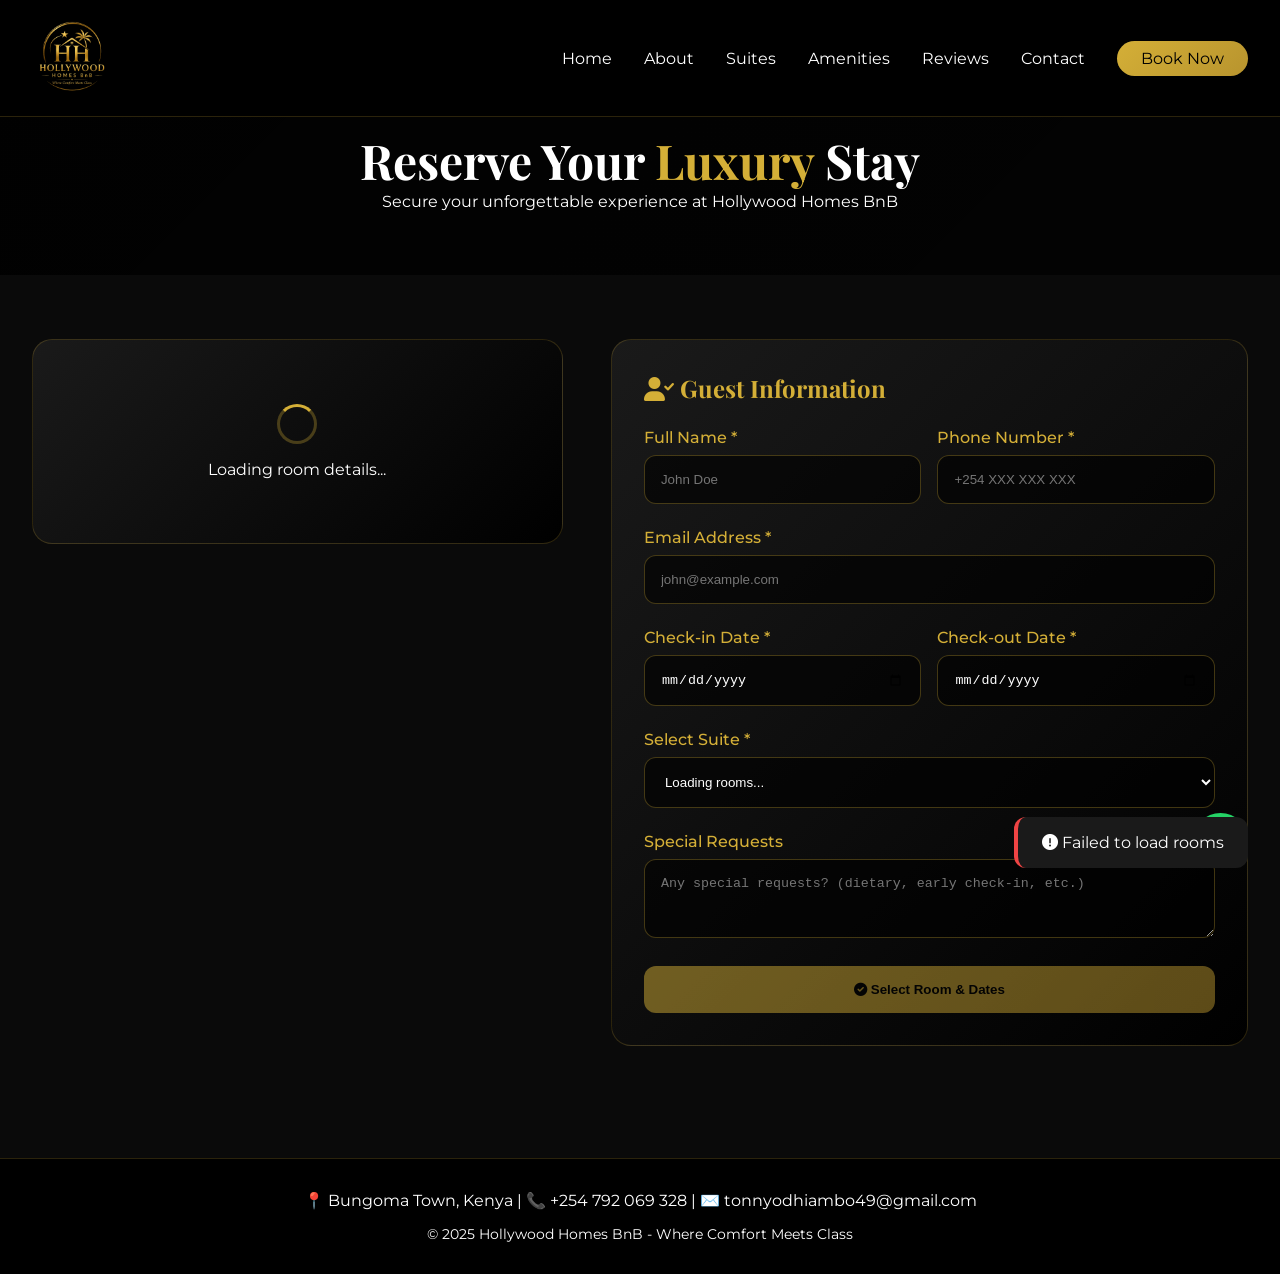
<file: hollywood-homes-bnb/booking.html>
<!DOCTYPE html>
<html lang="en">
<head>
    <meta charset="UTF-8">
    <meta name="viewport" content="width=device-width, initial-scale=1.0">
    <title>Book Your Stay | Hollywood Homes BnB - KES</title>
    <link rel="stylesheet" href="https://cdnjs.cloudflare.com/ajax/libs/font-awesome/6.0.0-beta3/css/all.min.css">
    <link href="https://fonts.googleapis.com/css2?family=Playfair+Display:wght@400;500;600;700;800&family=Montserrat:wght@300;400;500;600;700&display=swap" rel="stylesheet">
    <style>
        * { margin: 0; padding: 0; box-sizing: border-box; }
        :root { --gold: #D4AF37; --gold-dark: #B8942E; --dark: #0a0a0a; --darker: #000000; --gray: #1a1a1a; --success: #10b981; --danger: #ef4444; --warning: #f59e0b; }
        body { font-family: 'Montserrat', sans-serif; background: var(--dark); color: white; }
        h1, h2, h3 { font-family: 'Playfair Display', serif; }
        
        .navbar { position: fixed; top: 0; width: 100%; padding: 1rem 0; background: rgba(0,0,0,0.95); backdrop-filter: blur(20px); z-index: 1000; border-bottom: 1px solid rgba(212,175,55,0.2); }
        .container { max-width: 1400px; margin: 0 auto; padding: 0 2rem; }
        .nav-container { display: flex; justify-content: space-between; align-items: center; }
        .logo-img {
            height: 80px;
            width: auto;
            cursor: pointer;
            transition: all 0.3s ease;
        }
        .logo-img:hover {
            transform: scale(1.02);
            filter: drop-shadow(0 0 5px rgba(212, 175, 55, 0.5));
        }
        @media (max-width: 768px) {
            .logo-img { height: 45px; }
        }
        .nav-links { display: flex; gap: 2rem; list-style: none; }
        .nav-links a { color: white; text-decoration: none; transition: all 0.3s; cursor: pointer; }
        .nav-links a:hover { color: var(--gold); }
        .book-now-btn { background: linear-gradient(135deg, var(--gold), var(--gold-dark)); color: #000 !important; padding: 0.5rem 1.5rem !important; border-radius: 50px; }
        .mobile-menu { display: none; font-size: 1.5rem; cursor: pointer; color: var(--gold); }
        
        .page-header { padding: 8rem 0 4rem; text-align: center; background: linear-gradient(135deg, rgba(0,0,0,0.9), rgba(0,0,0,0.7)), url('https://images.pexels.com/photos/2587054/pexels-photo-2587054.jpeg'); background-size: cover; }
        .page-header h1 { font-size: 3rem; } .page-header h1 span { color: var(--gold); }
        
        .booking-container { padding: 4rem 0; }
        .booking-grid { display: grid; grid-template-columns: 1fr 1.2fr; gap: 3rem; }
        .booking-summary { background: linear-gradient(135deg, var(--gray), var(--darker)); border-radius: 20px; padding: 2rem; border: 1px solid rgba(212,175,55,0.2); position: sticky; top: 100px; height: fit-content; }
        .summary-title { font-size: 1.3rem; margin-bottom: 1.5rem; padding-bottom: 1rem; border-bottom: 1px solid rgba(212,175,55,0.2); display: flex; align-items: center; gap: 10px; color: var(--gold); }
        .room-detail { display: flex; gap: 1.5rem; margin-bottom: 1.5rem; padding-bottom: 1.5rem; border-bottom: 1px solid rgba(255,255,255,0.1); }
        .room-detail img { width: 100px; height: 100px; object-fit: cover; border-radius: 12px; }
        .room-detail h3 { color: var(--gold); margin-bottom: 0.5rem; }
        .room-price { color: var(--gold); font-size: 1.2rem; font-weight: 700; }
        .booking-dates { margin-bottom: 1.5rem; padding-bottom: 1.5rem; border-bottom: 1px solid rgba(255,255,255,0.1); }
        .date-item { display: flex; justify-content: space-between; padding: 0.5rem; background: rgba(0,0,0,0.3); border-radius: 10px; margin-bottom: 0.5rem; }
        .price-breakdown { margin-bottom: 1.5rem; padding-bottom: 1.5rem; border-bottom: 1px solid rgba(255,255,255,0.1); }
        .price-row { display: flex; justify-content: space-between; margin-bottom: 0.8rem; color: #ccc; }
        .price-row.total { font-size: 1.2rem; font-weight: 700; color: var(--gold); margin-top: 0.8rem; padding-top: 0.8rem; border-top: 1px solid rgba(255,255,255,0.1); }
        
        /* Availability Alert Styles - ENHANCED */
        .availability-alert {
            margin: 20px 0;
            padding: 0;
            border-radius: 16px;
            overflow: hidden;
            animation: slideDown 0.5s ease;
        }
        @keyframes slideDown {
            from { opacity: 0; transform: translateY(-20px); }
            to { opacity: 1; transform: translateY(0); }
        }
        .alert-available {
            background: linear-gradient(135deg, rgba(16,185,129,0.15), rgba(16,185,129,0.05));
            border-left: 5px solid var(--success);
            border-top: 1px solid rgba(16,185,129,0.3);
            border-right: 1px solid rgba(16,185,129,0.3);
            border-bottom: 1px solid rgba(16,185,129,0.3);
        }
        .alert-unavailable {
            background: linear-gradient(135deg, rgba(239,68,68,0.2), rgba(239,68,68,0.08));
            border-left: 5px solid var(--danger);
            border-top: 1px solid rgba(239,68,68,0.3);
            border-right: 1px solid rgba(239,68,68,0.3);
            border-bottom: 1px solid rgba(239,68,68,0.3);
            animation: shake 0.5s ease;
        }
        @keyframes shake {
            0%, 100% { transform: translateX(0); }
            25% { transform: translateX(-5px); }
            75% { transform: translateX(5px); }
        }
        .alert-checking {
            background: linear-gradient(135deg, rgba(212,175,55,0.15), rgba(212,175,55,0.05));
            border-left: 5px solid var(--gold);
            border-top: 1px solid rgba(212,175,55,0.3);
            border-right: 1px solid rgba(212,175,55,0.3);
            border-bottom: 1px solid rgba(212,175,55,0.3);
        }
        .alert-content {
            padding: 18px 20px;
            display: flex;
            align-items: center;
            gap: 15px;
            flex-wrap: wrap;
        }
        .alert-icon {
            font-size: 28px;
            width: 50px;
            height: 50px;
            display: flex;
            align-items: center;
            justify-content: center;
            border-radius: 50%;
            background: rgba(0,0,0,0.3);
        }
        .alert-message {
            flex: 1;
        }
        .alert-title {
            font-weight: 800;
            font-size: 1.1rem;
            margin-bottom: 5px;
        }
        .alert-description {
            font-size: 0.85rem;
            opacity: 0.9;
        }
        .alert-available .alert-icon { color: var(--success); }
        .alert-available .alert-title { color: var(--success); }
        .alert-unavailable .alert-icon { color: var(--danger); }
        .alert-unavailable .alert-title { color: var(--danger); }
        .alert-checking .alert-icon { color: var(--gold); }
        .alert-checking .alert-title { color: var(--gold); }
        
        /* Alternative Dates Suggestion Box */
        .suggestion-box {
            margin-top: 15px;
            padding: 15px;
            background: rgba(0,0,0,0.4);
            border-radius: 12px;
            border: 1px dashed rgba(212,175,55,0.3);
        }
        .suggestion-box p {
            color: #ccc;
            font-size: 0.85rem;
            margin-bottom: 10px;
        }
        .suggestion-dates {
            display: flex;
            gap: 10px;
            flex-wrap: wrap;
        }
        .suggestion-btn {
            background: rgba(212,175,55,0.2);
            border: 1px solid var(--gold);
            color: var(--gold);
            padding: 8px 15px;
            border-radius: 25px;
            cursor: pointer;
            font-size: 0.8rem;
            transition: all 0.3s;
        }
        .suggestion-btn:hover {
            background: var(--gold);
            color: #000;
        }
        
        .booking-form { background: linear-gradient(135deg, var(--gray), var(--darker)); border-radius: 20px; padding: 2rem; border: 1px solid rgba(212,175,55,0.2); }
        .form-group { margin-bottom: 1.5rem; }
        .form-group label { display: block; margin-bottom: 0.5rem; color: var(--gold); font-weight: 500; }
        .form-group input, .form-group textarea, .form-group select { width: 100%; padding: 1rem; background: rgba(0,0,0,0.6); border: 1px solid rgba(212,175,55,0.3); color: white; border-radius: 12px; }
        .form-group input:focus, .form-group textarea:focus, .form-group select:focus { outline: none; border-color: var(--gold); }
        .form-row { display: grid; grid-template-columns: 1fr 1fr; gap: 1rem; }
        .btn-submit { width: 100%; padding: 1rem; background: linear-gradient(135deg, var(--gold), var(--gold-dark)); color: #000; border: none; border-radius: 12px; font-weight: 700; cursor: pointer; transition: all 0.3s; }
        .btn-submit:hover { transform: translateY(-2px); }
        .btn-submit:disabled { opacity: 0.5; cursor: not-allowed; transform: none; }
        
        .modal { display: none; position: fixed; top: 0; left: 0; width: 100%; height: 100%; background: rgba(0,0,0,0.95); z-index: 2000; justify-content: center; align-items: center; }
        .modal-content { background: var(--gray); max-width: 500px; width: 90%; padding: 2rem; border-radius: 20px; border: 1px solid var(--gold); text-align: center; }
        .modal-content i { font-size: 4rem; color: var(--success); margin-bottom: 1rem; }
        .booking-ref { background: rgba(0,0,0,0.5); padding: 1rem; border-radius: 10px; font-family: monospace; margin: 1rem 0; color: var(--gold); }
        
        .toast { position: fixed; bottom: 2rem; right: 2rem; background: var(--gray); padding: 1rem 1.5rem; border-radius: 12px; border-left: 4px solid var(--gold); z-index: 1100; animation: slideIn 0.3s ease; }
        @keyframes slideIn { from { transform: translateX(100%); opacity: 0; } to { transform: translateX(0); opacity: 1; } }
        
        .loading { text-align: center; padding: 2rem; }
        .spinner { width: 40px; height: 40px; border: 3px solid rgba(212,175,55,0.3); border-top-color: var(--gold); border-radius: 50%; animation: spin 1s linear infinite; margin: 0 auto 1rem; }
        @keyframes spin { to { transform: rotate(360deg); } }
        
        .whatsapp-float { position: fixed; bottom: 2rem; right: 2rem; background: #25D366; width: 55px; height: 55px; border-radius: 50%; display: flex; align-items: center; justify-content: center; font-size: 1.8rem; color: white; z-index: 1000; animation: pulse 2s infinite; text-decoration: none; }
        @keyframes pulse { 0% { box-shadow: 0 0 0 0 rgba(37,211,102,0.4); } 70% { box-shadow: 0 0 0 15px rgba(37,211,102,0); } 100% { box-shadow: 0 0 0 0 rgba(37,211,102,0); } }
        
        footer { background: var(--darker); padding: 2rem 0; text-align: center; border-top: 1px solid rgba(212,175,55,0.2); margin-top: 3rem; }
        
        @media (max-width: 968px) {
            .booking-grid { grid-template-columns: 1fr; }
            .nav-links { display: none; flex-direction: column; position: absolute; top: 100%; left: 0; width: 100%; background: rgba(0,0,0,0.95); padding: 1rem; }
            .nav-links.show { display: flex; }
            .mobile-menu { display: block; }
            .form-row { grid-template-columns: 1fr; }
            .alert-content { flex-direction: column; text-align: center; }
            .alert-icon { margin: 0 auto; }
        }
    </style>
</head>
<body>

<div class="navbar">
    <div class="container nav-container">
        <div class="logo" onclick="window.location.href='index.html'">
            <img src="images/logo.png" alt="Hollywood Homes BnB" class="logo-img">
        </div>
        <div class="mobile-menu" id="mobileMenu"><i class="fas fa-bars"></i></div>
        <ul class="nav-links" id="navLinks">
            <li><a href="index.html">Home</a></li>
            <li><a href="index.html#about">About</a></li>
            <li><a href="index.html#rooms">Suites</a></li>
            <li><a href="index.html#amenities">Amenities</a></li>
            <li><a href="index.html#testimonials">Reviews</a></li>
            <li><a href="index.html#contact">Contact</a></li>
            <li><a href="booking.html" class="book-now-btn">Book Now</a></li>
        </ul>
    </div>
</div>

<section class="page-header">
    <div class="container"><h1>Reserve Your <span>Luxury</span> Stay</h1><p>Secure your unforgettable experience at Hollywood Homes BnB</p></div>
</section>

<section class="booking-container">
    <div class="container">
        <div class="booking-grid">
            <div class="booking-summary" id="bookingSummary"><div class="loading"><div class="spinner"></div><p>Loading room details...</p></div></div>
            <div class="booking-form">
                <h2 style="margin-bottom: 1.5rem; color: var(--gold);"><i class="fas fa-user-check"></i> Guest Information</h2>
                <form id="bookingForm">
                    <div class="form-row"><div class="form-group"><label>Full Name *</label><input type="text" id="fullname" required placeholder="John Doe"></div><div class="form-group"><label>Phone Number *</label><input type="tel" id="phone" required placeholder="+254 XXX XXX XXX"></div></div>
                    <div class="form-group"><label>Email Address *</label><input type="email" id="email" required placeholder="john@example.com"></div>
                    <div class="form-row"><div class="form-group"><label>Check-in Date *</label><input type="date" id="checkin" required></div><div class="form-group"><label>Check-out Date *</label><input type="date" id="checkout" required></div></div>
                    <div class="form-group"><label>Select Suite *</label><select id="roomSelect" required><option value="">Loading rooms...</option></select></div>
                    <div class="form-group">
                        <label>Special Requests</label>
                        <textarea id="specialRequests" rows="3" placeholder="Any special requests? (dietary, early check-in, etc.)"></textarea>
                    </div>
                    
                    <!-- Enhanced Availability Alert Container -->
                    <div id="availabilityAlert" style="display: none;"></div>
                    
                    <button type="submit" class="btn-submit" id="submitBtn" disabled><i class="fas fa-check-circle"></i> Select Room & Dates</button>
                </form>
            </div>
        </div>
    </div>
</section>

<div class="modal" id="successModal">
    <div class="modal-content">
        <i class="fas fa-check-circle"></i>
        <h2>Booking Request Sent!</h2>
        <p>Your booking request has been received. Please complete payment to confirm your reservation.</p>
        <div class="booking-ref" id="bookingRef"></div>
        <div style="margin-top: 15px;">
            <button class="btn-submit" onclick="closeModal()" style="margin: 5px;">View My Booking</button>
        </div>
    </div>
</div>

<footer>
    <div class="container">
        <p>📍 Bungoma Town, Kenya | 📞 +254 792 069 328 | ✉️ tonnyodhiambo49@gmail.com</p>
        <p style="margin-top: 1rem; font-size: 0.85rem;">© 2025 Hollywood Homes BnB - Where Comfort Meets Class</p>
    </div>
</footer>

<a href="https://wa.me/254792069328" class="whatsapp-float" target="_blank"><i class="fab fa-whatsapp"></i></a>

<script>
let selectedRoom = null;
let roomsList = [];
let pricePerNight = 0;
let currentAvailability = false;
let isCheckingAvailability = false;

function formatKES(amount) {
    return 'KSh ' + parseInt(amount).toLocaleString();
}

function showToast(message, type = 'success') {
    const toast = document.createElement('div');
    toast.className = 'toast';
    toast.style.borderLeftColor = type === 'success' ? '#10b981' : '#ef4444';
    toast.innerHTML = `<i class="fas fa-${type === 'success' ? 'check-circle' : 'exclamation-circle'}"></i> ${message}`;
    document.body.appendChild(toast);
    setTimeout(() => toast.remove(), 3000);
}

function getUrlParams() {
    const params = new URLSearchParams(window.location.search);
    return { room: params.get('room'), checkin: params.get('checkin'), checkout: params.get('checkout') };
}

async function fetchRooms() {
    try {
        const response = await fetch('api.php?action=getAllRooms');
        const data = await response.json();
        if (data.success && data.rooms) {
            roomsList = data.rooms;
            populateRoomSelect();
            const params = getUrlParams();
            if (params.room) {
                const roomSelect = document.getElementById('roomSelect');
                if (roomSelect) { roomSelect.value = params.room; await loadRoomDetails(params.room); }
            }
            if (params.checkin && params.checkout) {
                document.getElementById('checkin').value = params.checkin;
                document.getElementById('checkout').value = params.checkout;
                await checkAvailability();
            }
            return data.rooms;
        }
        return [];
    } catch (error) { console.error(error); showToast('Failed to load rooms', 'error'); return []; }
}

function populateRoomSelect() {
    const select = document.getElementById('roomSelect');
    if (!select) return;
    select.innerHTML = '<option value="">Choose your luxury suite</option>';
    roomsList.forEach(room => {
        const option = document.createElement('option');
        option.value = room.id;
        option.textContent = `${room.name} - ${formatKES(room.price)}/night`;
        select.appendChild(option);
    });
}

async function loadRoomDetails(roomId) {
    try {
        const response = await fetch(`api.php?action=getRoom&id=${roomId}`);
        const data = await response.json();
        if (data.success && data.room) {
            selectedRoom = data.room;
            pricePerNight = parseFloat(selectedRoom.price);
            updateSummary();
            await checkAvailability();
        }
    } catch (error) { console.error(error); }
}

function calculateNights(checkin, checkout) {
    const start = new Date(checkin), end = new Date(checkout);
    return Math.ceil(Math.abs(end - start) / (1000 * 60 * 60 * 24));
}

function updateSummary() {
    const summaryDiv = document.getElementById('bookingSummary');
    if (!summaryDiv) return;
    const checkin = document.getElementById('checkin')?.value;
    const checkout = document.getElementById('checkout')?.value;
    const roomId = document.getElementById('roomSelect')?.value;
    
    if (!roomId || !selectedRoom) {
        summaryDiv.innerHTML = `<div class="summary-title"><i class="fas fa-receipt"></i> Booking Summary</div><div style="text-align: center; padding: 2rem; color: #888;"><i class="fas fa-info-circle" style="font-size: 2rem;"></i><p>Select a room and dates to see summary</p></div>`;
        return;
    }
    
    let nightsCount = 0, subtotal = 0, serviceFee = 0, tax = 0, total = 0;
    if (checkin && checkout) {
        nightsCount = calculateNights(checkin, checkout);
        subtotal = pricePerNight * nightsCount;
        serviceFee = subtotal * 0.10;
        tax = subtotal * 0.16;
        total = subtotal + serviceFee + tax;
    }
    
    let availabilityHtml = '';
    if (checkin && checkout && roomId) {
        if (currentAvailability) {
            availabilityHtml = `<div style="margin-top: 15px; padding: 12px; background: rgba(16,185,129,0.15); border-radius: 10px; text-align: center; border: 1px solid var(--success);">
                <i class="fas fa-check-circle" style="color: var(--success);"></i> <span style="color: var(--success); font-weight: bold;">✓ Room Available! You can proceed with booking.</span>
            </div>`;
        } else {
            availabilityHtml = `<div style="margin-top: 15px; padding: 12px; background: rgba(239,68,68,0.15); border-radius: 10px; text-align: center; border: 1px solid var(--danger);">
                <i class="fas fa-times-circle" style="color: var(--danger);"></i> <span style="color: var(--danger); font-weight: bold;">✗ Room NOT Available for these dates!</span>
            </div>`;
        }
    }
    
    summaryDiv.innerHTML = `<div class="summary-title"><i class="fas fa-receipt"></i> Booking Summary</div>
        <div class="room-detail"><img src="${selectedRoom.image_url || 'https://images.pexels.com/photos/1648771/pexels-photo-1648771.jpeg'}" alt="${escapeHtml(selectedRoom.name)}" onerror="this.src='https://images.pexels.com/photos/1648771/pexels-photo-1648771.jpeg'"><div><h3>${escapeHtml(selectedRoom.name)}</h3><p>${escapeHtml(selectedRoom.short_description || (selectedRoom.description || '').substring(0, 80))}...</p><div class="room-price">${formatKES(pricePerNight)} <span style="font-size: 0.8rem;">/ night</span></div></div></div>
        <div class="booking-dates"><h4 style="margin-bottom: 1rem; color: var(--gold);">Stay Details</h4><div class="date-item"><span>Check-in:</span><span>${checkin || 'Not selected'}</span></div><div class="date-item"><span>Check-out:</span><span>${checkout || 'Not selected'}</span></div>${nightsCount > 0 ? `<div class="date-item"><span>Total Nights:</span><span>${nightsCount} nights</span></div>` : ''}</div>
        ${nightsCount > 0 ? `<div class="price-breakdown"><h4 style="margin-bottom: 1rem; color: var(--gold);">Price Breakdown</h4><div class="price-row"><span>Room (${formatKES(pricePerNight)} x ${nightsCount} nights)</span><span>${formatKES(subtotal)}</span></div><div class="price-row"><span>Service Fee (10%)</span><span>${formatKES(serviceFee)}</span></div><div class="price-row"><span>Tax (16% VAT)</span><span>${formatKES(tax)}</span></div><div class="price-row total"><span>Total Amount</span><span>${formatKES(total)}</span></div></div>` : ''}
        ${availabilityHtml}`;
}

function showAvailabilityAlert(isAvailable, message, details = '') {
    const alertContainer = document.getElementById('availabilityAlert');
    if (!alertContainer) return;
    
    if (!isAvailable && isAvailable !== undefined) {
        // Show unavailable alert - BIG and BOLD
        alertContainer.style.display = 'block';
        alertContainer.innerHTML = `
            <div class="availability-alert alert-unavailable">
                <div class="alert-content">
                    <div class="alert-icon">
                        <i class="fas fa-times-circle"></i>
                    </div>
                    <div class="alert-message">
                        <div class="alert-title">⛔ ROOM NOT AVAILABLE!</div>
                        <div class="alert-description">${message || 'This room is already booked for your selected dates.'}</div>
                        ${details ? `<div class="alert-description" style="margin-top: 5px; font-size: 0.8rem;">${details}</div>` : ''}
                    </div>
                </div>
                <div class="suggestion-box">
                    <p><i class="fas fa-lightbulb"></i> <strong>Suggestions:</strong></p>
                    <div class="suggestion-dates">
                        <button class="suggestion-btn" onclick="suggestAlternativeDates(3)">Try +3 days later</button>
                        <button class="suggestion-btn" onclick="suggestAlternativeDates(7)">Try +1 week later</button>
                        <button class="suggestion-btn" onclick="suggestAlternativeDates(14)">Try +2 weeks later</button>
                    </div>
                </div>
            </div>
        `;
    } else if (isAvailable === true) {
        // Show available alert - GREEN and CLEAR
        alertContainer.style.display = 'block';
        alertContainer.innerHTML = `
            <div class="availability-alert alert-available">
                <div class="alert-content">
                    <div class="alert-icon">
                        <i class="fas fa-check-circle"></i>
                    </div>
                    <div class="alert-message">
                        <div class="alert-title">✅ ROOM AVAILABLE!</div>
                        <div class="alert-description">${message || 'This room is available for your selected dates. You can proceed with your booking.'}</div>
                    </div>
                </div>
            </div>
        `;
    } else if (isAvailable === null) {
        // Show checking alert
        alertContainer.style.display = 'block';
        alertContainer.innerHTML = `
            <div class="availability-alert alert-checking">
                <div class="alert-content">
                    <div class="alert-icon">
                        <i class="fas fa-spinner fa-spin"></i>
                    </div>
                    <div class="alert-message">
                        <div class="alert-title">⏳ Checking Availability...</div>
                        <div class="alert-description">Please wait while we verify room availability for your selected dates.</div>
                    </div>
                </div>
            </div>
        `;
    } else {
        alertContainer.style.display = 'none';
    }
}

function suggestAlternativeDates(daysToAdd) {
    const checkinInput = document.getElementById('checkin');
    const checkoutInput = document.getElementById('checkout');
    
    if (checkinInput && checkinInput.value) {
        const newCheckin = new Date(checkinInput.value);
        newCheckin.setDate(newCheckin.getDate() + daysToAdd);
        
        const newCheckout = new Date(checkoutInput.value);
        newCheckout.setDate(newCheckout.getDate() + daysToAdd);
        
        const formattedCheckin = newCheckin.toISOString().split('T')[0];
        const formattedCheckout = newCheckout.toISOString().split('T')[0];
        
        checkinInput.value = formattedCheckin;
        checkoutInput.value = formattedCheckout;
        
        updateSummary();
        checkAvailability();
        
        showToast(`Checking availability for ${formattedCheckin} to ${formattedCheckout}`, 'info');
    }
}

async function checkAvailability() {
    const roomId = document.getElementById('roomSelect')?.value;
    const checkin = document.getElementById('checkin')?.value;
    const checkout = document.getElementById('checkout')?.value;
    const submitBtn = document.getElementById('submitBtn');
    
    if (!roomId || !checkin || !checkout) {
        currentAvailability = false;
        if (submitBtn) {
            submitBtn.disabled = true;
            submitBtn.innerHTML = '<i class="fas fa-check-circle"></i> Select Room & Dates';
        }
        showAvailabilityAlert(undefined);
        updateSummary();
        return;
    }
    
    // Validate dates
    const today = new Date().toISOString().split('T')[0];
    if (checkin < today) {
        showToast('Check-in date cannot be in the past', 'error');
        currentAvailability = false;
        if (submitBtn) {
            submitBtn.disabled = true;
            submitBtn.innerHTML = '<i class="fas fa-times-circle"></i> Invalid Check-in Date';
        }
        showAvailabilityAlert(false, 'Invalid check-in date', 'Please select a date from today onwards.');
        updateSummary();
        return;
    }
    
    if (checkout <= checkin) {
        showToast('Check-out must be after check-in', 'error');
        currentAvailability = false;
        if (submitBtn) {
            submitBtn.disabled = true;
            submitBtn.innerHTML = '<i class="fas fa-times-circle"></i> Invalid Date Range';
        }
        showAvailabilityAlert(false, 'Invalid date range', 'Check-out must be at least one day after check-in.');
        updateSummary();
        return;
    }
    
    // Show checking status
    isCheckingAvailability = true;
    showAvailabilityAlert(null);
    
    try {
        const response = await fetch(`api.php?action=checkAvailability&room_id=${roomId}&check_in=${checkin}&check_out=${checkout}`);
        const data = await response.json();
        
        if (data.success) {
            currentAvailability = data.available;
            
            if (currentAvailability) {
                showAvailabilityAlert(true, 'Great news! This room is available for your selected dates.');
                if (submitBtn) {
                    submitBtn.disabled = false;
                    submitBtn.innerHTML = '<i class="fas fa-check-circle"></i> ✅ Confirm Booking';
                }
            } else {
                showAvailabilityAlert(false, 'Sorry, this room is not available for the selected dates.', 'The room may already be booked for these dates. Please try different dates or another room.');
                if (submitBtn) {
                    submitBtn.disabled = true;
                    submitBtn.innerHTML = '<i class="fas fa-times-circle"></i> ❌ Room Not Available';
                }
            }
        } else {
            currentAvailability = false;
            showAvailabilityAlert(false, 'Unable to verify availability.', 'Please try again or contact us directly.');
            if (submitBtn) submitBtn.disabled = true;
        }
    } catch (error) {
        console.error('Availability check error:', error);
        currentAvailability = false;
        showAvailabilityAlert(false, 'Error checking availability.', 'Please refresh the page and try again.');
        if (submitBtn) submitBtn.disabled = true;
    } finally {
        isCheckingAvailability = false;
        updateSummary();
    }
}

function setMinDates() {
    const today = new Date().toISOString().split('T')[0];
    const checkinInput = document.getElementById('checkin');
    const checkoutInput = document.getElementById('checkout');
    const params = getUrlParams();
    if (checkinInput) {
        checkinInput.min = today;
        if (params.checkin) checkinInput.value = params.checkin;
        if (params.checkout) checkoutInput.value = params.checkout;
        checkinInput.addEventListener('change', () => { 
            if (checkinInput.value) { 
                checkoutInput.min = checkinInput.value; 
                updateSummary();
                checkAvailability();
            } 
        });
    }
    if (checkoutInput) {
        checkoutInput.addEventListener('change', () => {
            updateSummary();
            checkAvailability();
        });
    }
}

async function submitBooking(e) {
    e.preventDefault();
    
    // Double-check availability before submitting
    if (!currentAvailability) {
        showToast('This room is not available for the selected dates. Please choose different dates.', 'error');
        return;
    }
    
    const bookingData = {
        name: document.getElementById('fullname').value.trim(),
        phone: document.getElementById('phone').value.trim(),
        email: document.getElementById('email').value.trim(),
        room_id: document.getElementById('roomSelect').value,
        check_in: document.getElementById('checkin').value,
        check_out: document.getElementById('checkout').value,
        special_requests: document.getElementById('specialRequests')?.value || ''
    };
    
    if (!bookingData.name) { showToast('Please enter your name', 'error'); return; }
    if (!bookingData.phone) { showToast('Please enter your phone number', 'error'); return; }
    if (!bookingData.email || !bookingData.email.includes('@')) { showToast('Please enter a valid email', 'error'); return; }
    if (!bookingData.room_id) { showToast('Please select a room', 'error'); return; }
    if (!bookingData.check_in || !bookingData.check_out) { showToast('Please select dates', 'error'); return; }
    
    const submitBtn = document.getElementById('submitBtn');
    const originalText = submitBtn.innerHTML;
    submitBtn.innerHTML = '<i class="fas fa-spinner fa-spin"></i> Processing...';
    submitBtn.disabled = true;
    
    try {
        const response = await fetch('api.php?action=bookRoom', {
            method: 'POST', headers: { 'Content-Type': 'application/json' },
            body: JSON.stringify(bookingData)
        });
        const result = await response.json();
        if (result.success) {
            document.getElementById('bookingRef').innerHTML = result.reference;
            document.getElementById('successModal').style.display = 'flex';
            document.getElementById('bookingForm').reset();
            document.getElementById('roomSelect').value = '';
            selectedRoom = null;
            currentAvailability = false;
            updateSummary();
            showAvailabilityAlert(undefined);
            showToast(result.message, 'success');
        } else {
            showToast(result.message, 'error');
            if (result.message.includes('not available')) {
                await checkAvailability();
            }
            submitBtn.disabled = false;
            submitBtn.innerHTML = originalText;
        }
    } catch (error) { 
        showToast('Booking failed. Please try again.', 'error');
        submitBtn.disabled = false;
        submitBtn.innerHTML = originalText;
    }
}

function closeModal() { 
    document.getElementById('successModal').style.display = 'none'; 
    window.location.href = 'my-booking.php?ref=' + document.getElementById('bookingRef').innerHTML;
}

function escapeHtml(str) { 
    if (!str) return ''; 
    return String(str).replace(/[&<>]/g, m => ({ '&': '&amp;', '<': '&lt;', '>': '&gt;' }[m])); 
}

// Mobile menu
document.getElementById('mobileMenu')?.addEventListener('click', () => {
    document.getElementById('navLinks').classList.toggle('show');
});

document.addEventListener('DOMContentLoaded', async () => {
    await fetchRooms();
    setMinDates();
    const roomSelect = document.getElementById('roomSelect');
    const checkinInput = document.getElementById('checkin');
    const checkoutInput = document.getElementById('checkout');
    
    if (roomSelect) {
        roomSelect.addEventListener('change', async () => { 
            if (roomSelect.value) {
                await loadRoomDetails(roomSelect.value);
            } else { 
                selectedRoom = null; 
                currentAvailability = false;
                updateSummary();
                showAvailabilityAlert(undefined);
                const submitBtn = document.getElementById('submitBtn');
                if (submitBtn) {
                    submitBtn.disabled = true;
                    submitBtn.innerHTML = '<i class="fas fa-check-circle"></i> Select a Room';
                }
            } 
        });
    }
    if (checkinInput) checkinInput.addEventListener('change', updateSummary);
    if (checkoutInput) checkoutInput.addEventListener('change', updateSummary);
    
    document.getElementById('bookingForm')?.addEventListener('submit', submitBooking);
});

window.closeModal = closeModal;
window.suggestAlternativeDates = suggestAlternativeDates;
</script>
</body>
</html>
</file>
